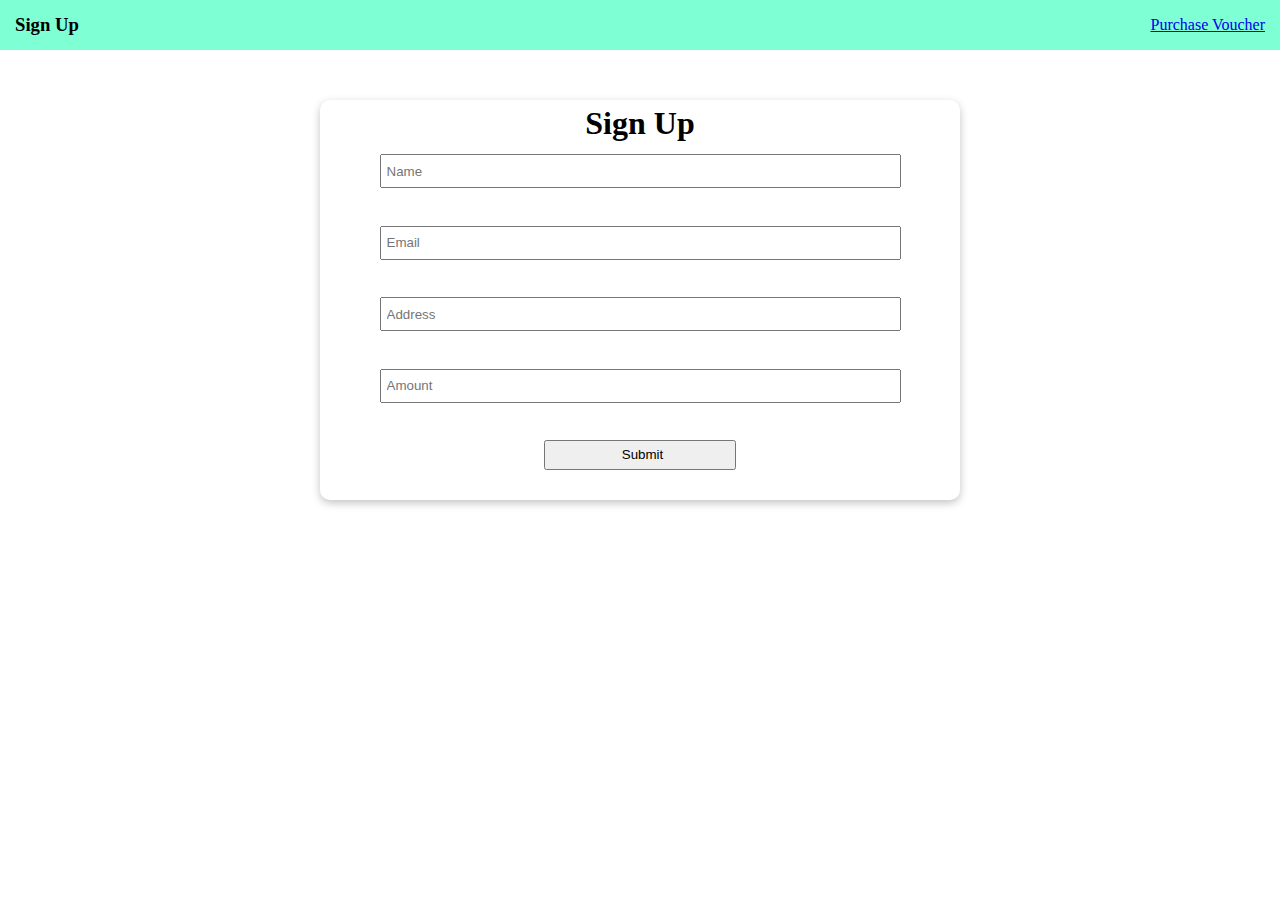
<file: index.html>
<!DOCTYPE html>
<html lang="en">
  <head>
    <meta charset="UTF-8" />
    <meta http-equiv="X-UA-Compatible" content="IE=edge" />
    <meta name="viewport" content="width=device-width, initial-scale=1.0" />
    <link rel="stylesheet" href="styles/index.css">
    <title>Home</title>
  </head>
  <body>
    <div id="navbar">
      <h3>Sign Up</h3>
      <a href="voucher.html">Purchase Voucher</a>
    </div>
    <form action="" id="form" onsubmit="storeData()">
      <h1>Sign Up</h1>
      <input type="text" id="name" placeholder="Name">
      <input type="text" id="email" placeholder="Email">
      <input type="text" id="address" placeholder="Address">
      <input type="number" id="amount" placeholder="Amount">
      <input type="submit" id="submit" placeholder="Submit">
    </form>
    <!-- - name input box :- "name"
  - email input box :- "email"
  - Address input box :- "address"
  - Amount input box :- "amount" 
  - Submit button :- "submit"
  - The user will be stored with key:- "user"
  - The input fields should become empty after submitting -->
  </body>
</html>
<script src="scripts/main.js"></script>
</file>
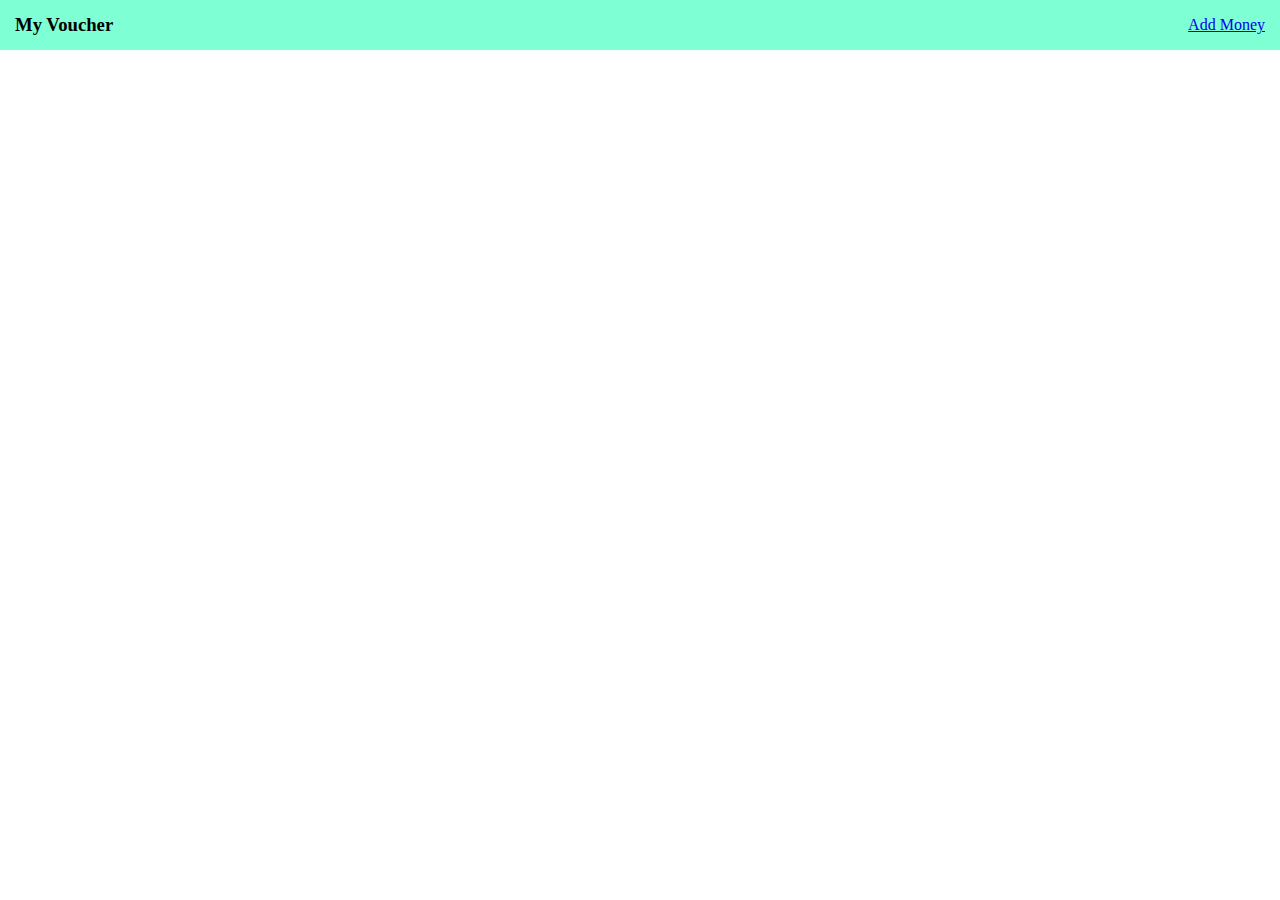
<file: purchase.html>
<!DOCTYPE html>
<html lang="en">
  <head>
    <meta charset="UTF-8" />
    <meta http-equiv="X-UA-Compatible" content="IE=edge" />
    <meta name="viewport" content="width=device-width, initial-scale=1.0" />
    <link rel="stylesheet" href="styles/index.css">
    <title>Purchases</title>
  </head>
  <body>
    <div id="navbar">
      <h3>My Voucher</h3>
      <h3 id="wallet_balance"></h3>
      <a href="index.html">Add Money</a>
    </div>
    <div id="purchased_vouchers">
      
    </div>
    <!-- Wallet balence id:- "wallet_balance" (only number). -->
    <!-- - All the purchased voucher will be appended in div with id as "purchased_vouchers".
  - The remaining balance will show on the page inside h3 tag with id as "balance" -->
  </body>
</html>
<script src="/scripts/purchase.js"></script>
</file>
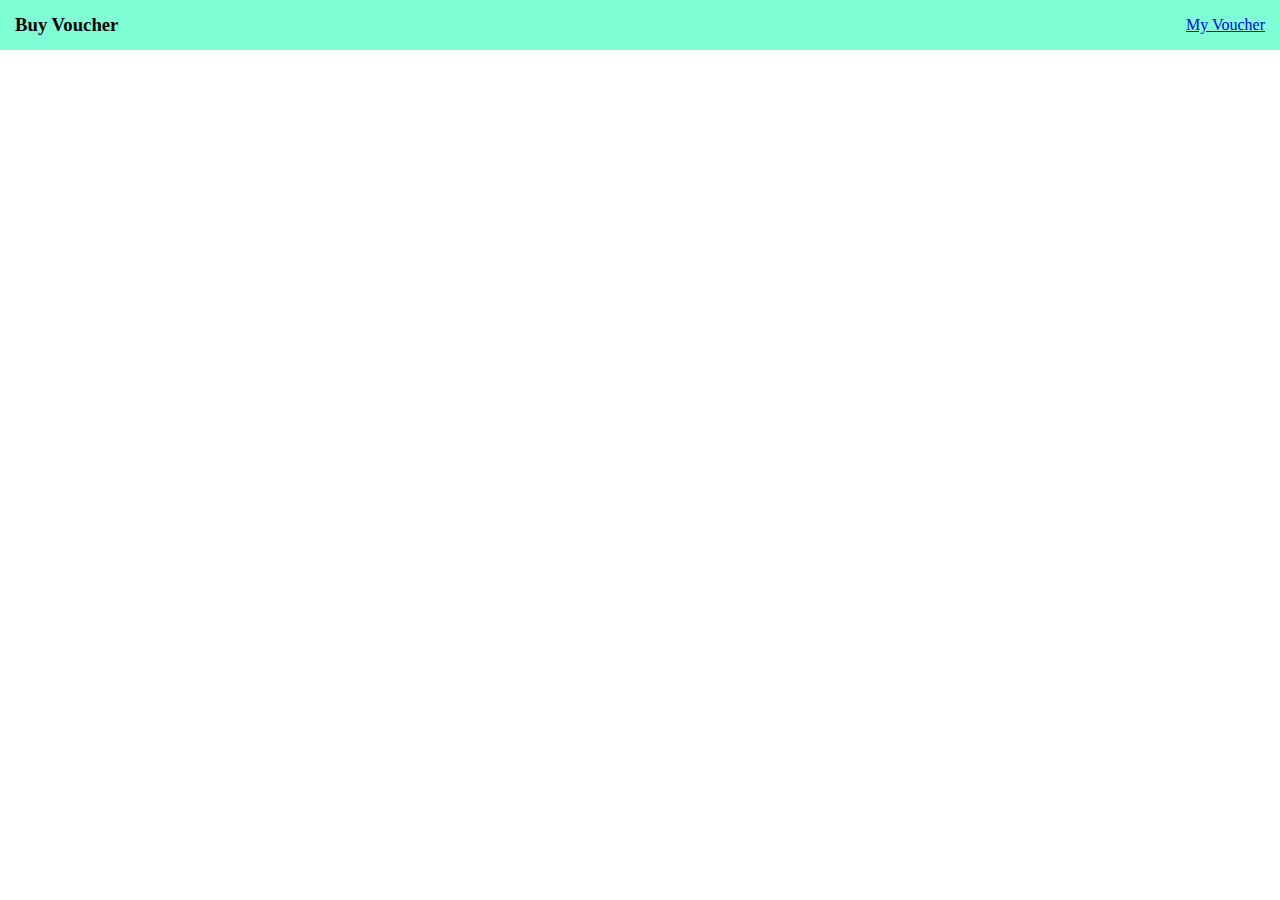
<file: voucher.html>
<!DOCTYPE html>
<html lang="en">
  <head>
    <meta charset="UTF-8" />
    <meta http-equiv="X-UA-Compatible" content="IE=edge" />
    <meta name="viewport" content="width=device-width, initial-scale=1.0" />
    <link rel="stylesheet" href="styles/index.css">
    <title>Document</title>
  </head>
  <body>
    <div id="navbar">
      <h3>Buy Voucher</h3>
      <h3 id="wallet_balance"></h3>
      <a href="purchase.html">My Voucher</a>
    </div>
    <div id="voucher_list">

    </div>
    <!-- Wallet balence id:- "wallet_balance" (only number). -->
    <!-- - The voucher card will have class :- "voucher".
  - All the vouchers will be appended inside div with id "voucher_list".
  - Buy button will have class:- "buy_voucher"
  - All the purchased voucher will be stored with key :- "purchase". -->
  </body>
</html>
<script src="./scripts/voucher.js"></script>
</file>
<file: styles/index.css>
*{
    margin: 0;
    padding: 0;
}

#navbar{
    width: 100%;
    height: 50px;
    background-color: aquamarine;
    display: flex;
    justify-content: space-between;
    align-items: center;
    
}

#navbar > h3{
    padding-left: 15px;
}

#navbar > h3 + a{
    padding-right: 15px;
}

#form{
    width: 50%;
    height: 400px;
    margin: auto;
    /* border: 1px solid red; */
    border-radius: 10px;
    display: flex;
    flex-direction: column;
    margin-top: 50px;
    box-shadow: rgba(0, 0, 0, 0.24) 0px 3px 8px;
}
input{
    margin: auto;
    margin-bottom: 30px;
    height: 30px;
    width: 80%;
    padding-left: 5px;
}
#form >h1{
    text-align: center;
    margin-top: 5px;
    margin-bottom: 5px;
}
#submit{
    width: 30%;
}

#voucher_list{
    display: grid;
    grid-template-columns: repeat(3,1fr);
    gap: 10px;
    grid-auto-rows: minmax(100px, auto);
    margin: auto;
    /* justify-content: center; */
    /* align-items: center; */
}

.voucher{
    width: 80%;
    border: 1px solid blue;
    margin: auto;
    display: flex;
    flex-direction: column;
    justify-content: center;
    align-items: center;
}
</file>
